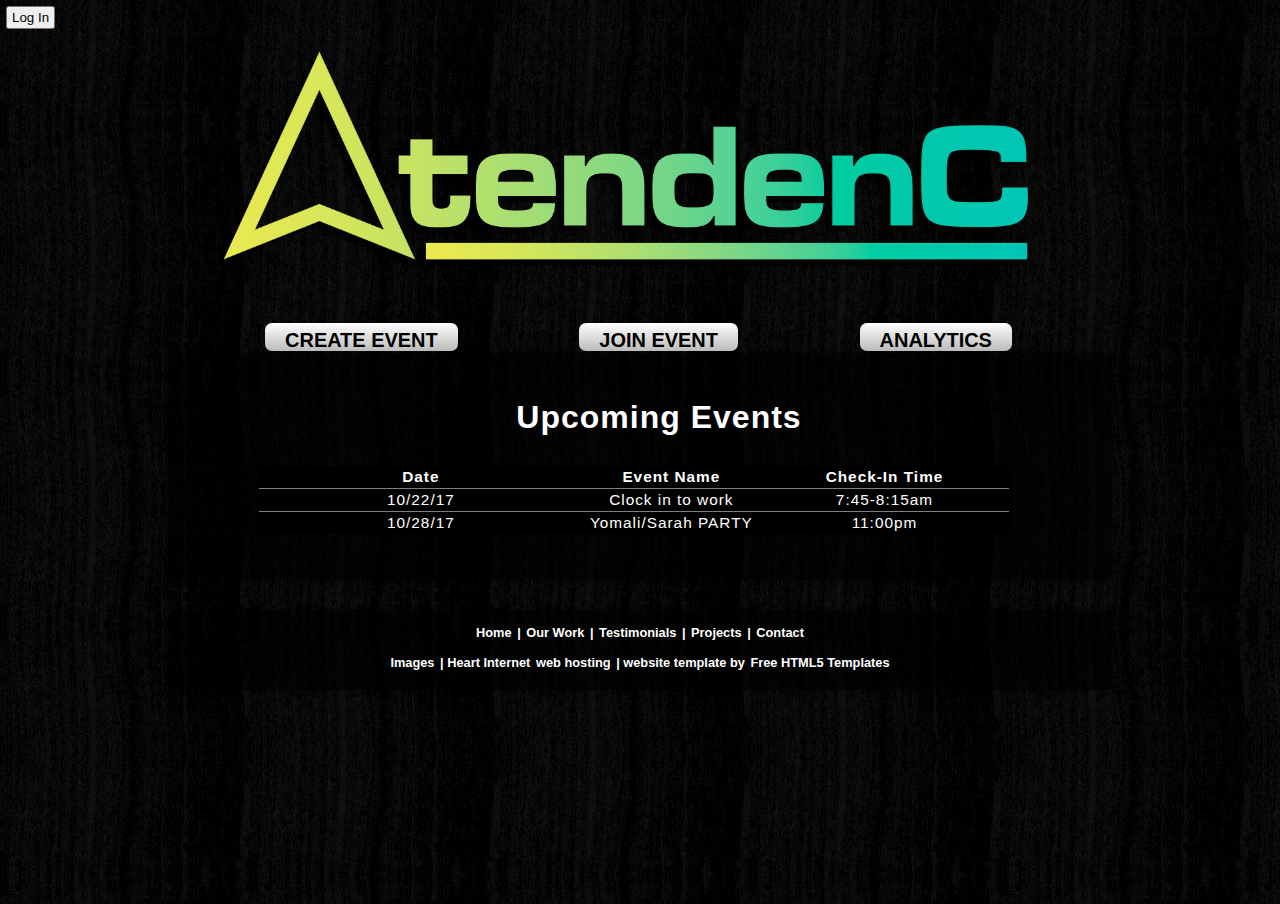
<file: frontEnd/index.html>
<!DOCTYPE html>
<html>

<head>
  <title>AttendenC</title>
  <meta name="description" content="website description" />
  <meta name="keywords" content="website keywords, website keywords" />
  <meta http-equiv="content-type" content="text/html; charset=windows-1252" />
  <link rel="stylesheet" type="text/css" href="css/style.css" />
  <!-- modernizr enables HTML5 elements and feature detects -->
  <script type="text/javascript" src="js/modernizr-1.5.min.js"></script>
</head>

<body>

<div><button type="button" class="button"><a href="logInAndTrack.html">Log In</a></button></div>

<div align="middle"><img width="853" height="257"
                src="images/AtendenCnobackground.png" alt="&quot;Enter your caption here&quot;" /></div>



	<nav>
	  <div id="menubar">
        <ul id="nav">
          <li class="current"><a href="createEvent.html">CREATE EVENT</a></li>
          <li class="current"><a href="joinevent.html">JOIN EVENT</a></li>
          <li class="current"><a href="testing.html">ANALYTICS</a></li>

        </ul>
      </div><!--close menubar-->
    </nav>

	<div id="site_content">



	  <div id="content">
        <div class="content_item">
		  <h1 align="center">Upcoming Events</h1>


   <TABLE width="750"
          border="0"
          align="center"
          bgcolor="#000000"
          border="0"
          rules="rows"
          frame="void"
       summary="This table shows the name of the event, its date, and its check in window">

<TR align="middle">
   <TH>Date</TH>
   <TH>Event Name</TH>
   <TH>Check-In Time</TH>
    <col width="195px">
<TR align="middle">
   <TD>10/22/17</TD>
   <TD>Clock in to work</TD>
   <TD>7:45-8:15am</TD>
<col width="0px">
<TR align="middle">
   <TD>10/28/17</TD>
   <TD>Yomali/Sarah PARTY</TD>
   <TD>11:00pm</TD>
    <col width="150px">
    </Table>






		    </div><!--close button_small-->
		  </div><!--close content_container-->

		</div><!--close content_item-->
      </div><!--close content-->
	</div><!--close site_content-->
  </div><!--close main-->

    <footer>
	  <a href="index.html">Home</a> | <a href="ourwork.html">Our Work</a> | <a href="testimonials.html">Testimonials</a> | <a href="projects.html">Projects</a> | <a href="contact.html">Contact</a><br/><br/>
	  <a href="http://fotogrph.com">Images</a> | Heart Internet <a href="http://www.heartinternet.co.uk/web-hosting/">web hosting</a> | website template by <a href="http://www.freehtml5templates.co.uk">Free HTML5 Templates</a>
    </footer>

  <!-- javascript at the bottom for fast page loading -->
  <script type="text/javascript" src="js/jquery.js"></script>
  <script src="../lib/jquery-3.2.1.min.js"></script>
  <script type="text/javascript" src="js/image_slide.js"></script>

</body>
</html>
</file>
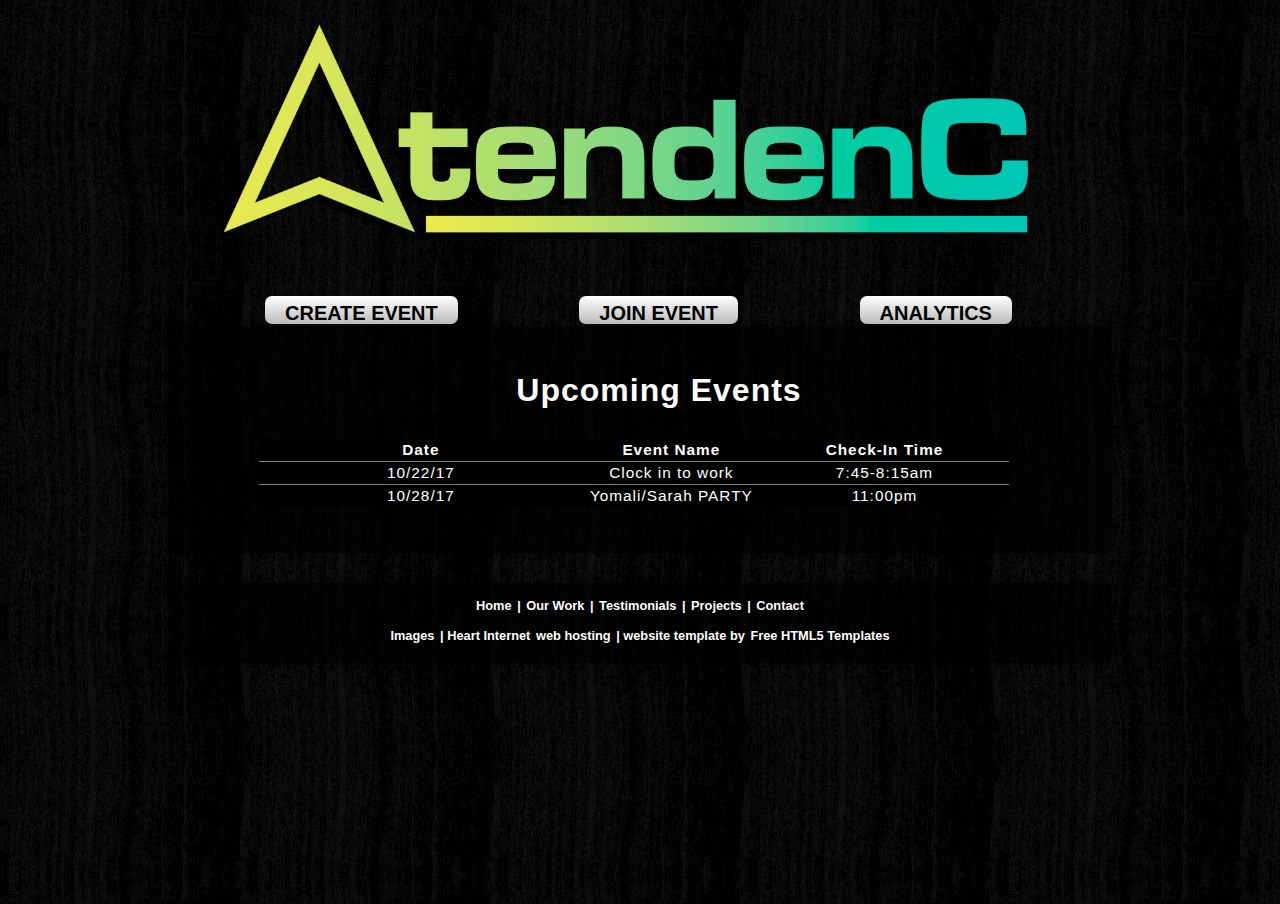
<file: frontEnd/Hackathon Front End Mason/index.html>
<!DOCTYPE html> 
<html>

<head>
  <title>AttendenC</title>
  <meta name="description" content="website description" />
  <meta name="keywords" content="website keywords, website keywords" />
  <meta http-equiv="content-type" content="text/html; charset=windows-1252" />
  <link rel="stylesheet" type="text/css" href="css/style.css" />
  <!-- modernizr enables HTML5 elements and feature detects -->
  <script type="text/javascript" src="js/modernizr-1.5.min.js"></script>
</head>

<body>
  
  

<div align="middle"><img width="853" height="257" 
                src="images/AtendenCnobackground.png" alt="&quot;Enter your caption here&quot;" /></div>


      
	<nav>
	  <div id="menubar">
        <ul id="nav">
          <li class="current"><a href="projects.html">CREATE EVENT</a></li>
          <li class="current"><a href="joinevent.html">JOIN EVENT</a></li>
          <li class="current"><a href="testing.html">ANALYTICS</a></li>
          
        </ul>
      </div><!--close menubar-->	
    </nav>	
    
	<div id="site_content">	

	         
	
	  <div id="content">
        <div class="content_item">
		  <h1 align="center">Upcoming Events</h1> 
          		
          
   <TABLE width="750" 
          border="0" 
          align="center"
          bgcolor="#000000"
          border="0"
          rules="rows"
          frame="void"
       summary="This table shows the name of the event, its date, and its check in window">

<TR align="middle"> 
   <TH>Date</TH>
   <TH>Event Name</TH>
   <TH>Check-In Time</TH>
    <col width="195px">
<TR align="middle">
   <TD>10/22/17</TD>
   <TD>Clock in to work</TD>
   <TD>7:45-8:15am</TD>
<col width="0px">
<TR align="middle">
   <TD>10/28/17</TD>
   <TD>Yomali/Sarah PARTY</TD>
   <TD>11:00pm</TD>
    <col width="150px">
    </Table>
            
              
            
		  
		

		    </div><!--close button_small-->		  
		  </div><!--close content_container-->	
		  
		</div><!--close content_item-->
      </div><!--close content-->   
	</div><!--close site_content-->  	
  </div><!--close main-->
  
    <footer>
	  <a href="index.html">Home</a> | <a href="ourwork.html">Our Work</a> | <a href="testimonials.html">Testimonials</a> | <a href="projects.html">Projects</a> | <a href="contact.html">Contact</a><br/><br/>
	  <a href="http://fotogrph.com">Images</a> | Heart Internet <a href="http://www.heartinternet.co.uk/web-hosting/">web hosting</a> | website template by <a href="http://www.freehtml5templates.co.uk">Free HTML5 Templates</a>
    </footer>

  <!-- javascript at the bottom for fast page loading -->
  <script type="text/javascript" src="js/jquery.js"></script>
  <script type="text/javascript" src="js/image_slide.js"></script>
  
</body>
</html>
</file>
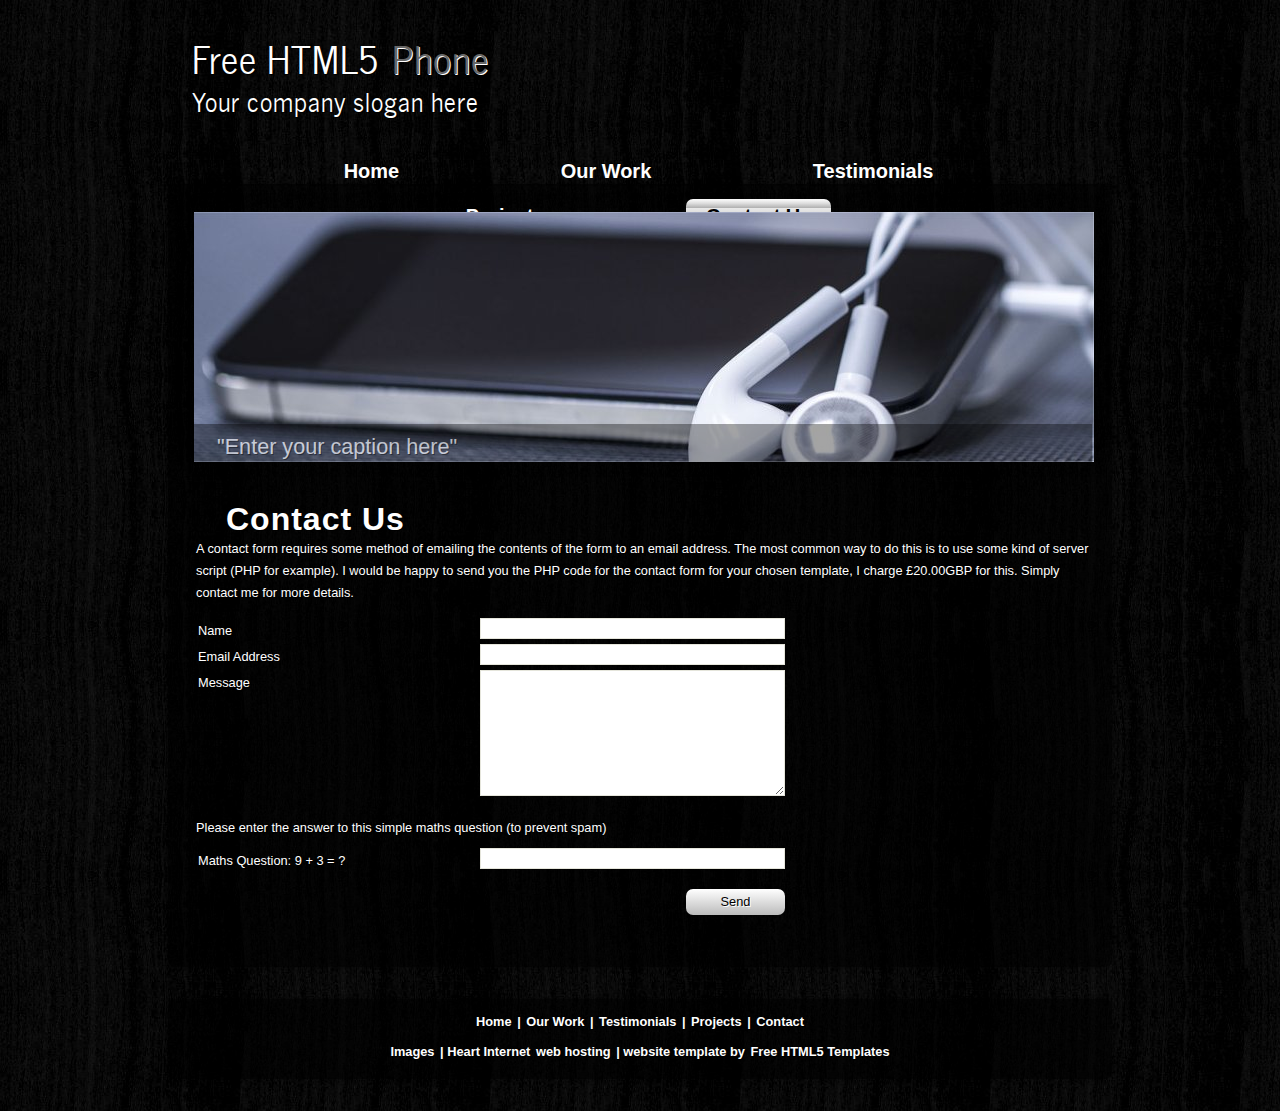
<file: frontEnd/contact.html>
<!DOCTYPE html> 
<html>

<head>
  <title>Free HTML5 Templates</title>
  <meta name="description" content="website description" />
  <meta name="keywords" content="website keywords, website keywords" />
  <meta http-equiv="content-type" content="text/html; charset=windows-1252" />
  <link rel="stylesheet" type="text/css" href="css/style.css" />
  <!-- modernizr enables HTML5 elements and feature detects -->
  <script type="text/javascript" src="js/modernizr-1.5.min.js"></script>
</head>

<body>
  <div id="main">
    <header>
	  <div id="banner">
	    <div id="welcome">
	      <h3>Free HTML5 <span>Phone</span></h3>
	    </div><!--close welcome-->
	    <div id="welcome_slogan">
	      <h3>Your company slogan here</h3>
	    </div><!--close welcome_slogan-->			
	  </div><!--close banner-->
    </header>

	<nav>
	  <div id="menubar">
        <ul id="nav">
          <li><a href="index.html">Home</a></li>
          <li><a href="ourwork.html">Our Work</a></li>
          <li><a href="testimonials.html">Testimonials</a></li>
          <li><a href="projects.html">Projects</a></li>
          <li class="current"><a href="contact.html">Contact Us</a></li>
        </ul>
      </div><!--close menubar-->	
	</nav>
    
	<div id="site_content">		

      <div class="slideshow">
	    <ul class="slideshow">
          <li class="show"><img width="900" height="250" src="images/home_1.jpg" alt="&quot;Enter your caption here&quot;" /></li>
          <li><img width="900" height="250" src="images/home_2.jpg" alt="&quot;Enter your caption here&quot;" /></li>
        </ul> 
	  </div>
	
	  <div id="content">
        <div class="content_item">
		  <div class="form_settings">
            <h1>Contact Us</h1>
            <p style="padding-bottom: 15px;">A contact form requires some method of emailing the contents of the form to an email address. The most common way to do this is to use some kind of server script (PHP for example). I would be happy to send you the PHP code for the contact form for your chosen template, I charge &pound;20.00GBP for this. Simply contact me for more details.</p>           
			<p><span>Name</span><input class="contact" type="text" name="your_name" value="" /></p>
            <p><span>Email Address</span><input class="contact" type="text" name="your_email" value="" /></p>
			<p><span>Message</span><textarea class="contact textarea" rows="8" cols="50" name="your_message"></textarea></p>
            <p style="padding: 10px 0 10px 0;">Please enter the answer to this simple maths question (to prevent spam)</p>
			<p><span>Maths Question: 9 + 3 = ?</span><input type="text" name="user_answer" class="contact" /><input type="hidden" name="answer" value="4d76fe9775" /></p>
            <p style="padding-top: 15px"><span>&nbsp;</span><input class="submit" type="submit" name="contact_submitted" value="Send" /></p>
          </div><!--close form_settings-->
		</div><!--close content_item-->
      </div><!--close content-->   
	</div><!--close site_content-->  	
  </div><!--close main-->
  
    <footer>
	  <a href="index.html">Home</a> | <a href="ourwork.html">Our Work</a> | <a href="testimonials.html">Testimonials</a> | <a href="projects.html">Projects</a> | <a href="contact.html">Contact</a><br/><br/>
	  <a href="http://fotogrph.com">Images</a> | Heart Internet <a href="http://www.heartinternet.co.uk/web-hosting/">web hosting</a> | website template by <a href="http://www.freehtml5templates.co.uk">Free HTML5 Templates</a>
    </footer>

  <!-- javascript at the bottom for fast page loading -->
  <script type="text/javascript" src="js/jquery.js"></script>
  <script type="text/javascript" src="js/image_slide.js"></script>  
  
</body>
</html>
</file>
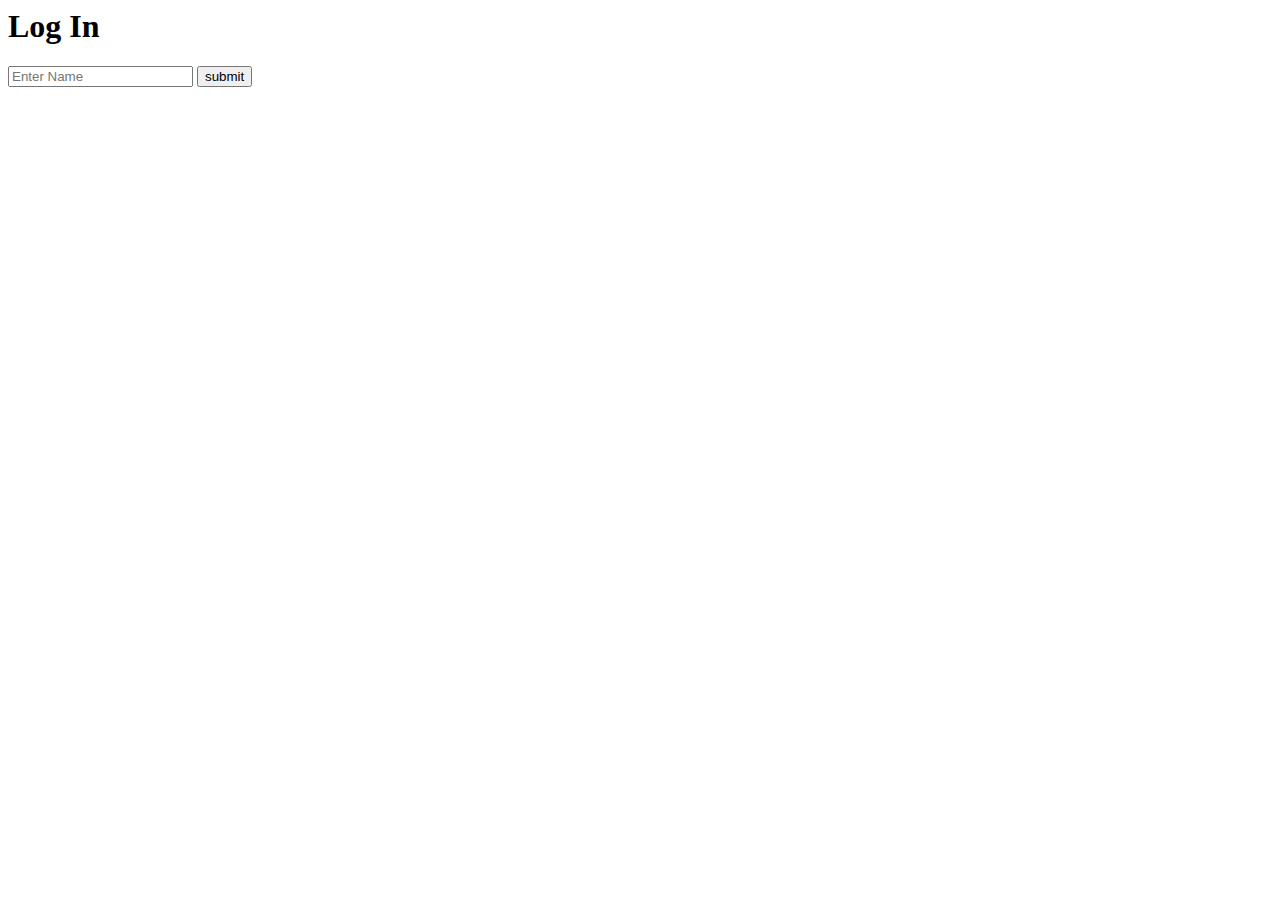
<file: frontEnd/logInAndTrack.html>
<html>
  <head>
    <style>
    </style>
  </head>
  <body>
    <h1>Log In</h1>
    <input id="name" type="textbox" class="textbox" placeholder="Enter Name">
    <input id="btn" type="button" value="submit" onclick="logIn()"/>

    <script src="../lib/jquery-3.2.1.min.js"></script>
    <script>

      function compareLocation(currentLocation, north, west, south, east) {

      }
      function logIn() {
        var username = document.getElementById("name").value;
        alert(username);
        $.ajax({
            url: 'http://192.241.193.9:3001/login',
            data: {
              'name': username
            },
            type: 'POST',
            success: function(err, response, body) {
                // alert("HELLO");
                // var  = JSON.parse(body);
                console.log(err);
                var response1 = JSON.stringify(body.responseJSON.list);
                alert(response1);
                while (response1.uuid != null) { // user is scheduled to attend event(s)
                  // get current user location
                  // compare with geoFence for each event in response1.uuid
                }

            },
            error: function(error) {
                console.log(error);
            }
        });
      }
    </script>
  </body>
</html>
</file>
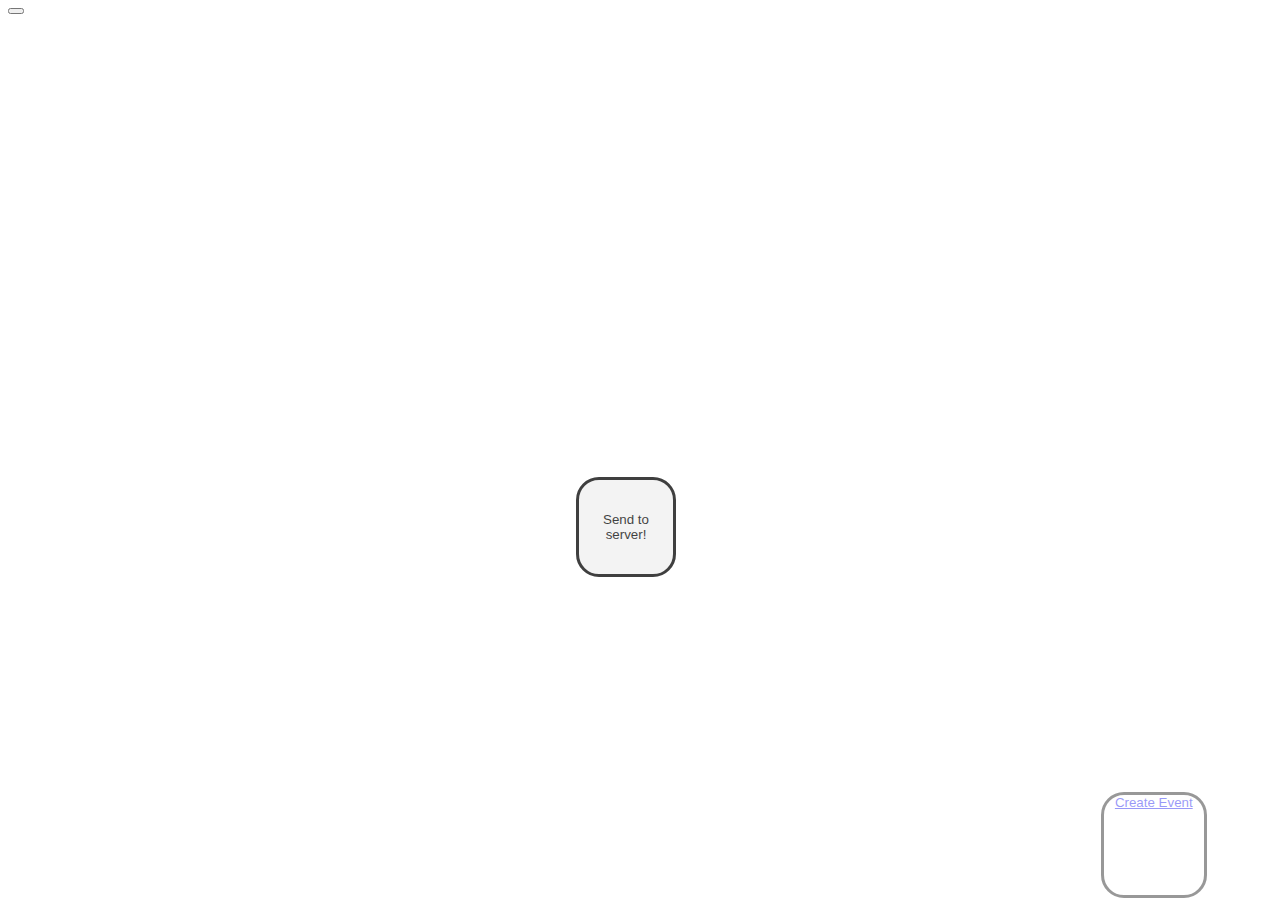
<file: frontEnd/main.html>
<head>
    <style>
        .button {
        width: 100px;
        height: 100px;
        border: solid 3px black;
        border-radius: 23px;
        display: block;
        position: absolute;
        top: 53%;
        left: 45%;
        display: block;
        opacity: .75;
    }

      button:link, button:visited {
      background-color: #e31d1a;
      color: black;
      border: 2px solid black;
      padding: 20px 40px;
      text-align: center;
      text-decoration: none;
      display: inline-block;
    }

      button:hover, button:active {
        background-color:#84bd00;
        color: white;

      }
        a.button2 {
        width: 100px;
        height: 100px;
        border: solid 3px black;
        border-radius: 23px;
        display: block;
        position: absolute;
        top: 88%;
        left: 86%;
        display: block;
        opacity: .4;
    }
    </style>
    <body>
        <div>
            <button type="button" class="button">Send to server!</button>
            <button type="button2"><a class="button2" href="createEvent.html">Create Event</a></button>
        </div>
            <script src="../lib/jquery-3.2.1.min.js"></script>
            <script src="serverCommunication.js"></script>
            <!--<script src="createEvent.html"></script>-->
    </body>
</head>
</file>
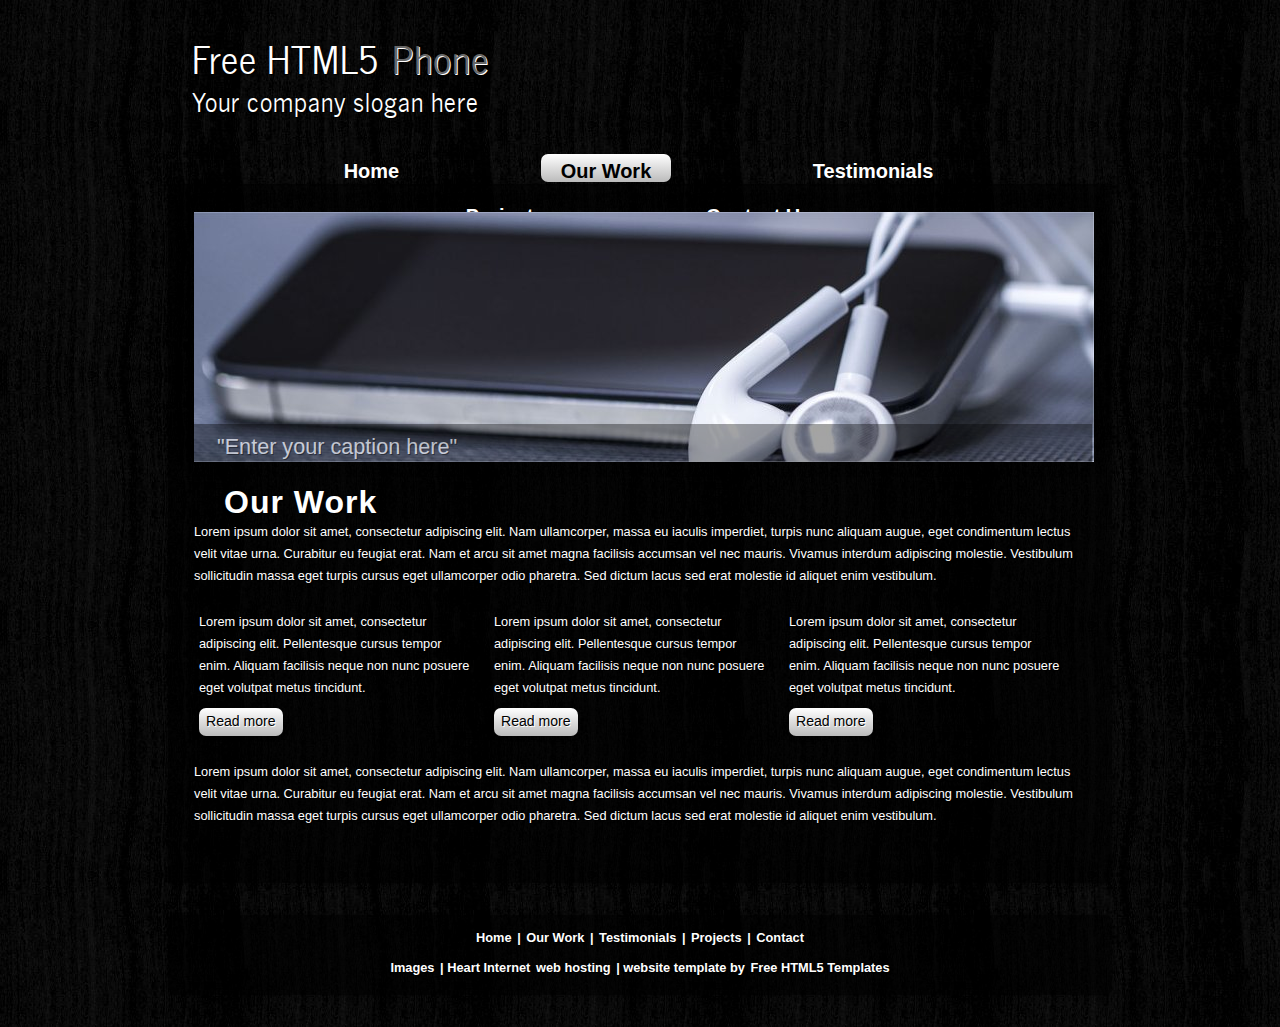
<file: frontEnd/notused.html>
<!DOCTYPE html> 
<html>

<head>
  <title>Free HTML5 Templates</title>
  <meta name="description" content="website description" />
  <meta name="keywords" content="website keywords, website keywords" />
  <meta http-equiv="content-type" content="text/html; charset=windows-1252" />
  <link rel="stylesheet" type="text/css" href="css/style.css" />
  <!-- modernizr enables HTML5 elements and feature detects -->
  <script type="text/javascript" src="js/modernizr-1.5.min.js"></script>
</head>

<body>
  <div id="main">
    <header>
	  <div id="banner">
	    <div id="welcome">
	      <h3>Free HTML5 <span>Phone</span></h3>
	    </div><!--close welcome-->
	    <div id="welcome_slogan">
	      <h3>Your company slogan here</h3>
	    </div><!--close welcome_slogan-->			
	  </div><!--close banner-->
    </header>

	<nav>
	  <div id="menubar">
        <ul id="nav">
          <li><a href="index.html">Home</a></li>
          <li class="current"><a href="ourwork.html">Our Work</a></li>
          <li><a href="testimonials.html">Testimonials</a></li>
          <li><a href="projects.html">Projects</a></li>
          <li><a href="contact.html">Contact Us</a></li>
        </ul>
      </div><!--close menubar-->	
	</nav>	
    
	<div id="site_content">		

      <div class="slideshow">
	    <ul class="slideshow">
          <li class="show"><img width="900" height="250" src="images/home_1.jpg" alt="&quot;Enter your caption here&quot;" /></li>
          <li><img width="900" height="250" src="images/home_2.jpg" alt="&quot;Enter your caption here&quot;" /></li>
        </ul> 
	  </div>
	
	  <div id="content">
        <div class="content_item">
          <h1>Our Work</h1>
			<p>Lorem ipsum dolor sit amet, consectetur adipiscing elit. Nam ullamcorper, massa eu iaculis imperdiet, turpis nunc aliquam augue, eget condimentum lectus velit vitae urna. Curabitur eu feugiat erat. Nam et arcu sit amet magna facilisis accumsan vel nec mauris. Vivamus interdum adipiscing molestie. Vestibulum sollicitudin massa eget turpis cursus eget ullamcorper odio pharetra. Sed dictum lacus sed erat molestie id aliquet enim vestibulum.</p>
		    <div class="content_container">
		      <p>Lorem ipsum dolor sit amet, consectetur adipiscing elit. Pellentesque cursus tempor enim. Aliquam facilisis neque non nunc posuere eget volutpat metus tincidunt.</p>
		    	<div class="button_small">
		        <a href="#">Read more</a>
		      </div><!--close button_small-->
		    </div><!--close content_container-->
            <div class="content_container">
		      <p>Lorem ipsum dolor sit amet, consectetur adipiscing elit. Pellentesque cursus tempor enim. Aliquam facilisis neque non nunc posuere eget volutpat metus tincidunt.</p>          
		    	<div class="button_small">
		        <a href="#">Read more</a>
		        </div><!--close button_small-->		  
		    </div><!--close content_container-->
		    <div class="content_container">
		      <p>Lorem ipsum dolor sit amet, consectetur adipiscing elit. Pellentesque cursus tempor enim. Aliquam facilisis neque non nunc posuere eget volutpat metus tincidunt.</p>
		    	<div class="button_small">
		        <a href="#">Read more</a>
		      </div><!--close button_small-->
		    </div><!--close content_container-->
			<p>Lorem ipsum dolor sit amet, consectetur adipiscing elit. Nam ullamcorper, massa eu iaculis imperdiet, turpis nunc aliquam augue, eget condimentum lectus velit vitae urna. Curabitur eu feugiat erat. Nam et arcu sit amet magna facilisis accumsan vel nec mauris. Vivamus interdum adipiscing molestie. Vestibulum sollicitudin massa eget turpis cursus eget ullamcorper odio pharetra. Sed dictum lacus sed erat molestie id aliquet enim vestibulum.</p>			
		</div><!--close content_item-->
      </div><!--close content-->   
	</div><!--close site_content-->  	
  </div><!--close main-->
  
    <footer>
	  <a href="index.html">Home</a> | <a href="ourwork.html">Our Work</a> | <a href="testimonials.html">Testimonials</a> | <a href="projects.html">Projects</a> | <a href="contact.html">Contact</a><br/><br/>
	  <a href="http://fotogrph.com">Images</a> | Heart Internet <a href="http://www.heartinternet.co.uk/web-hosting/">web hosting</a> | website template by <a href="http://www.freehtml5templates.co.uk">Free HTML5 Templates</a>
    </footer>

  <!-- javascript at the bottom for fast page loading -->
  <script type="text/javascript" src="js/jquery.js"></script>
  <script type="text/javascript" src="js/image_slide.js"></script>  
  
</body>
</html>
</file>
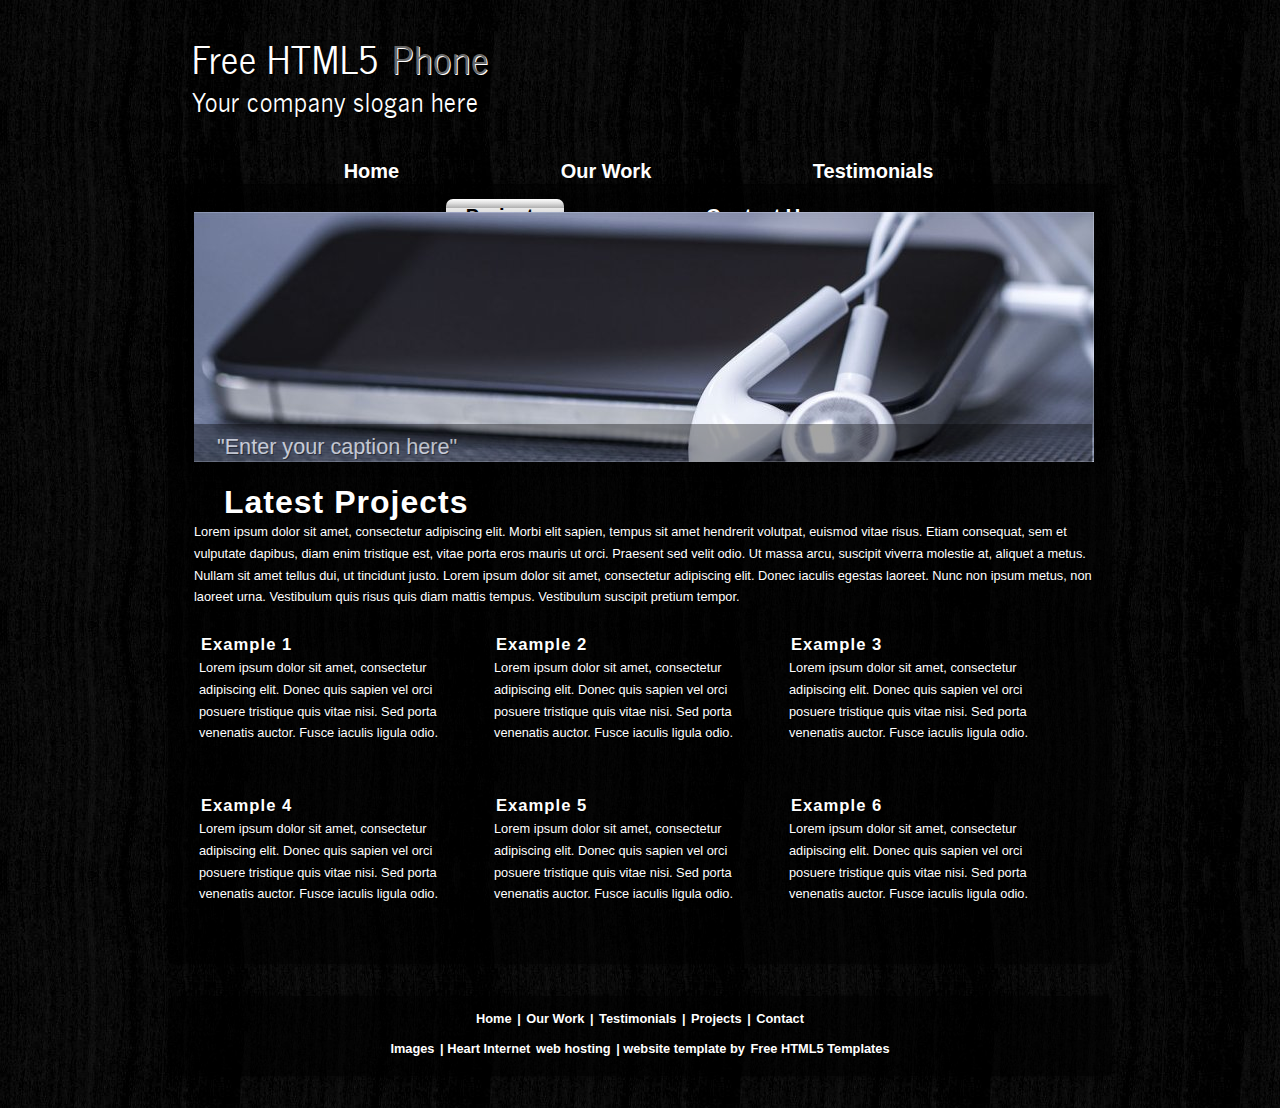
<file: frontEnd/projects.html>
<!DOCTYPE html> 
<html>

<head>
  <title>Free HTML5 Templates</title>
  <meta name="description" content="website description" />
  <meta name="keywords" content="website keywords, website keywords" />
  <meta http-equiv="content-type" content="text/html; charset=windows-1252" />
  <link rel="stylesheet" type="text/css" href="css/style.css" />
  <!-- modernizr enables HTML5 elements and feature detects -->
  <script type="text/javascript" src="js/modernizr-1.5.min.js"></script>
</head>

<body>
  <div id="main">
    <header>
	  <div id="banner">
	    <div id="welcome">
	      <h3>Free HTML5 <span>Phone</span></h3>
	    </div><!--close welcome-->
	    <div id="welcome_slogan">
	      <h3>Your company slogan here</h3>
	    </div><!--close welcome_slogan-->			
	  </div><!--close banner-->
    </header>

	<nav>
	  <div id="menubar">
        <ul id="nav">
          <li><a href="index.html">Home</a></li>
          <li><a href="ourwork.html">Our Work</a></li>
          <li><a href="testimonials.html">Testimonials</a></li>
          <li class="current"><a href="projects.html">Projects</a></li>
          <li><a href="contact.html">Contact Us</a></li>
        </ul>
      </div><!--close menubar-->	
	</nav>	
    
	<div id="site_content">		

      <div class="slideshow">
	    <ul class="slideshow">
          <li class="show"><img width="900" height="250" src="images/home_1.jpg" alt="&quot;Enter your caption here&quot;" /></li>
          <li><img width="900" height="250" src="images/home_2.jpg" alt="&quot;Enter your caption here&quot;" /></li>
        </ul> 
	  </div>
	
	  <div id="content">
        <div class="content_item">
          <h1>Latest Projects</h1>
		    <p>Lorem ipsum dolor sit amet, consectetur adipiscing elit. Morbi elit sapien, tempus sit amet hendrerit volutpat, euismod vitae risus. Etiam consequat, sem et vulputate dapibus, diam enim tristique est, vitae porta eros mauris ut orci. Praesent sed velit odio. Ut massa arcu, suscipit viverra molestie at, aliquet a metus. Nullam sit amet tellus dui, ut tincidunt justo. Lorem ipsum dolor sit amet, consectetur adipiscing elit. Donec iaculis egestas laoreet. Nunc non ipsum metus, non laoreet urna. Vestibulum quis risus quis diam mattis tempus. Vestibulum suscipit pretium tempor. </p>
            <div class="content_container">       
			  <h3>Example 1</h3>
			  <p>Lorem ipsum dolor sit amet, consectetur adipiscing elit. Donec quis sapien vel orci posuere tristique quis vitae nisi. Sed porta venenatis auctor. Fusce iaculis ligula odio.</p>
            </div><!--close content_container-->
            <div class="content_container">			  
			  <h3>Example 2</h3>
			  <p>Lorem ipsum dolor sit amet, consectetur adipiscing elit. Donec quis sapien vel orci posuere tristique quis vitae nisi. Sed porta venenatis auctor. Fusce iaculis ligula odio.</p>
			</div><!--close content_container-->
            <div class="content_container">       
			  <h3>Example 3</h3>
			  <p>Lorem ipsum dolor sit amet, consectetur adipiscing elit. Donec quis sapien vel orci posuere tristique quis vitae nisi. Sed porta venenatis auctor. Fusce iaculis ligula odio.</p>
            </div><!--close content_container-->
            <div class="content_container">			  
			  <h3>Example 4</h3>
			  <p>Lorem ipsum dolor sit amet, consectetur adipiscing elit. Donec quis sapien vel orci posuere tristique quis vitae nisi. Sed porta venenatis auctor. Fusce iaculis ligula odio.</p>
			</div><!--close content_container-->
            <div class="content_container">       
			  <h3>Example 5</h3>
			  <p>Lorem ipsum dolor sit amet, consectetur adipiscing elit. Donec quis sapien vel orci posuere tristique quis vitae nisi. Sed porta venenatis auctor. Fusce iaculis ligula odio.</p>
            </div><!--close content_container-->
            <div class="content_container">			  
			  <h3>Example 6</h3>
			  <p>Lorem ipsum dolor sit amet, consectetur adipiscing elit. Donec quis sapien vel orci posuere tristique quis vitae nisi. Sed porta venenatis auctor. Fusce iaculis ligula odio.</p>
			</div><!--close content_container-->			
	    </div><!--close content_item-->
      </div><!--close content-->   
	</div><!--close site_content-->  	
  </div><!--close main-->
  
    <footer>
	  <a href="index.html">Home</a> | <a href="ourwork.html">Our Work</a> | <a href="testimonials.html">Testimonials</a> | <a href="projects.html">Projects</a> | <a href="contact.html">Contact</a><br/><br/>
	  <a href="http://fotogrph.com">Images</a> | Heart Internet <a href="http://www.heartinternet.co.uk/web-hosting/">web hosting</a> | website template by <a href="http://www.freehtml5templates.co.uk">Free HTML5 Templates</a>
    </footer>

  <!-- javascript at the bottom for fast page loading -->
  <script type="text/javascript" src="js/jquery.js"></script>	
  <script type="text/javascript" src="js/image_slide.js"></script>
  
</body>
</html>
</file>
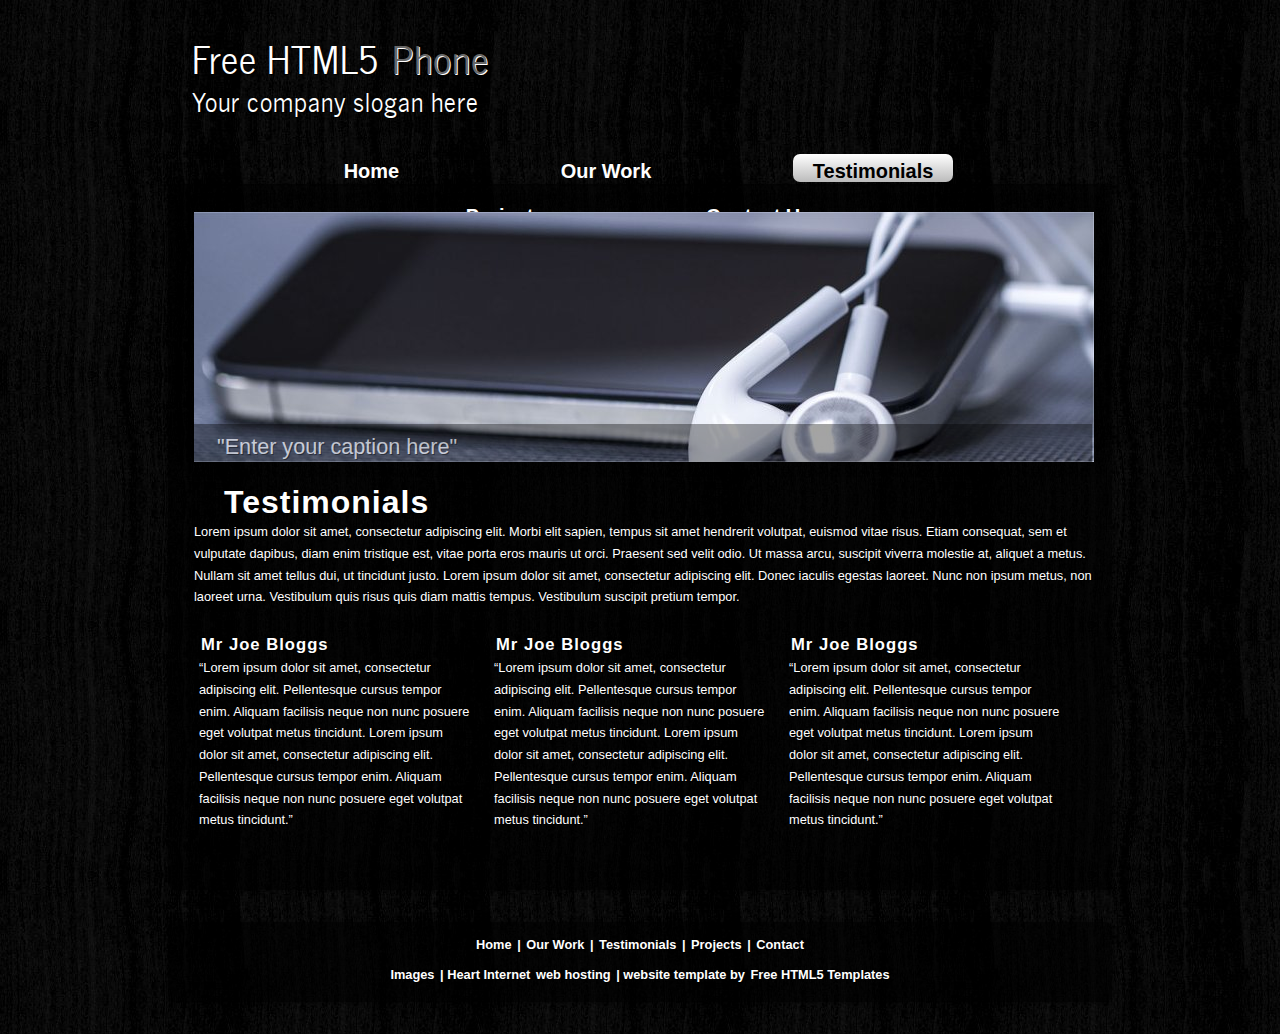
<file: frontEnd/testimonials.html>
<!DOCTYPE html> 
<html>

<head>
  <title>Free HTML5 Templates</title>
  <meta name="description" content="website description" />
  <meta name="keywords" content="website keywords, website keywords" />
  <meta http-equiv="content-type" content="text/html; charset=windows-1252" />
  <link rel="stylesheet" type="text/css" href="css/style.css" />
  <!-- modernizr enables HTML5 elements and feature detects -->
  <script type="text/javascript" src="js/modernizr-1.5.min.js"></script>
</head>

<body>
  <div id="main">
    <header>
	  <div id="banner">
	    <div id="welcome">
	      <h3>Free HTML5 <span>Phone</span></h3>
	    </div><!--close welcome-->
	    <div id="welcome_slogan">
	      <h3>Your company slogan here</h3>
	    </div><!--close welcome_slogan-->			
	  </div><!--close banner-->
    </header>

	<nav>
	  <div id="menubar">
        <ul id="nav">
          <li><a href="index.html">Home</a></li>
          <li><a href="ourwork.html">Our Work</a></li>
          <li class="current"><a href="testimonials.html">Testimonials</a></li>
          <li><a href="projects.html">Projects</a></li>
          <li><a href="contact.html">Contact Us</a></li>
        </ul>
      </div><!--close menubar-->	
	</nav>
    
	<div id="site_content">		

      <div class="slideshow">
	    <ul class="slideshow">
          <li class="show"><img width="900" height="250" src="images/home_1.jpg" alt="&quot;Enter your caption here&quot;" /></li>
          <li><img width="900" height="250" src="images/home_2.jpg" alt="&quot;Enter your caption here&quot;" /></li>
        </ul> 
	  </div>
	
	  <div id="content">
        <div class="content_item">
          <h1>Testimonials</h1>
		    <p>Lorem ipsum dolor sit amet, consectetur adipiscing elit. Morbi elit sapien, tempus sit amet hendrerit volutpat, euismod vitae risus. Etiam consequat, sem et vulputate dapibus, diam enim tristique est, vitae porta eros mauris ut orci. Praesent sed velit odio. Ut massa arcu, suscipit viverra molestie at, aliquet a metus. Nullam sit amet tellus dui, ut tincidunt justo. Lorem ipsum dolor sit amet, consectetur adipiscing elit. Donec iaculis egestas laoreet. Nunc non ipsum metus, non laoreet urna. Vestibulum quis risus quis diam mattis tempus. Vestibulum suscipit pretium tempor. </p>
			<div class="content_container">
			  <h3>Mr Joe Bloggs</h3>
			  <p>&ldquo;Lorem ipsum dolor sit amet, consectetur adipiscing elit. Pellentesque cursus tempor enim. Aliquam facilisis neque non nunc posuere eget volutpat metus tincidunt.  Lorem ipsum dolor sit amet, consectetur adipiscing elit. Pellentesque cursus tempor enim. Aliquam facilisis neque non nunc posuere eget volutpat metus tincidunt.&rdquo;</p>
			</div><!--close content_container-->
            <div class="content_container">
			  <h3>Mr Joe Bloggs</h3>
			  <p>&ldquo;Lorem ipsum dolor sit amet, consectetur adipiscing elit. Pellentesque cursus tempor enim. Aliquam facilisis neque non nunc posuere eget volutpat metus tincidunt.  Lorem ipsum dolor sit amet, consectetur adipiscing elit. Pellentesque cursus tempor enim. Aliquam facilisis neque non nunc posuere eget volutpat metus tincidunt.&rdquo;</p>
			</div><!--close content_container--> 
			<div class="content_container">
			  <h3>Mr Joe Bloggs</h3>
			  <p>&ldquo;Lorem ipsum dolor sit amet, consectetur adipiscing elit. Pellentesque cursus tempor enim. Aliquam facilisis neque non nunc posuere eget volutpat metus tincidunt.  Lorem ipsum dolor sit amet, consectetur adipiscing elit. Pellentesque cursus tempor enim. Aliquam facilisis neque non nunc posuere eget volutpat metus tincidunt.&rdquo;</p>
			</div><!--close content_container-->
	    </div><!--close content_item-->
      </div><!--close content-->   
	</div><!--close site_content-->  	
  </div><!--close main-->
  
    <footer>
	  <a href="index.html">Home</a> | <a href="ourwork.html">Our Work</a> | <a href="testimonials.html">Testimonials</a> | <a href="projects.html">Projects</a> | <a href="contact.html">Contact</a><br/><br/>
	  <a href="http://fotogrph.com">Images</a> | Heart Internet <a href="http://www.heartinternet.co.uk/web-hosting/">web hosting</a> | website template by <a href="http://www.freehtml5templates.co.uk">Free HTML5 Templates</a>
    </footer>

  <!-- javascript at the bottom for fast page loading -->
  <script type="text/javascript" src="js/jquery.js"></script>
  <script type="text/javascript" src="js/image_slide.js"></script>  
  
</body>
</html>
</file>
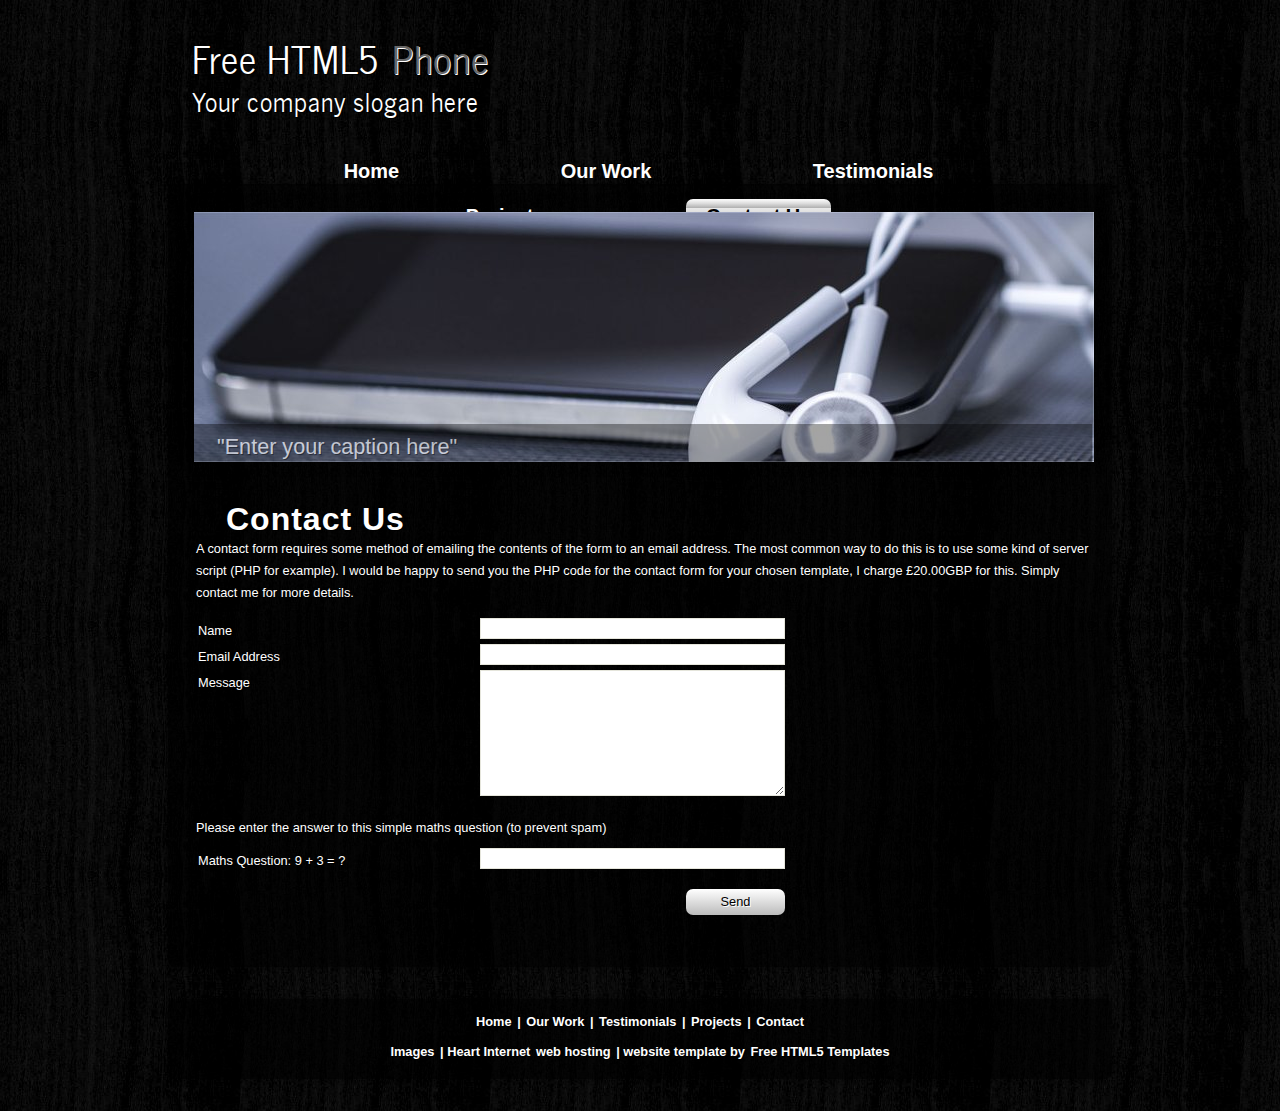
<file: frontEnd/Hackathon Front End Mason/contact.html>
<!DOCTYPE html> 
<html>

<head>
  <title>Free HTML5 Templates</title>
  <meta name="description" content="website description" />
  <meta name="keywords" content="website keywords, website keywords" />
  <meta http-equiv="content-type" content="text/html; charset=windows-1252" />
  <link rel="stylesheet" type="text/css" href="css/style.css" />
  <!-- modernizr enables HTML5 elements and feature detects -->
  <script type="text/javascript" src="js/modernizr-1.5.min.js"></script>
</head>

<body>
  <div id="main">
    <header>
	  <div id="banner">
	    <div id="welcome">
	      <h3>Free HTML5 <span>Phone</span></h3>
	    </div><!--close welcome-->
	    <div id="welcome_slogan">
	      <h3>Your company slogan here</h3>
	    </div><!--close welcome_slogan-->			
	  </div><!--close banner-->
    </header>

	<nav>
	  <div id="menubar">
        <ul id="nav">
          <li><a href="index.html">Home</a></li>
          <li><a href="ourwork.html">Our Work</a></li>
          <li><a href="testimonials.html">Testimonials</a></li>
          <li><a href="projects.html">Projects</a></li>
          <li class="current"><a href="contact.html">Contact Us</a></li>
        </ul>
      </div><!--close menubar-->	
	</nav>
    
	<div id="site_content">		

      <div class="slideshow">
	    <ul class="slideshow">
          <li class="show"><img width="900" height="250" src="images/home_1.jpg" alt="&quot;Enter your caption here&quot;" /></li>
          <li><img width="900" height="250" src="images/home_2.jpg" alt="&quot;Enter your caption here&quot;" /></li>
        </ul> 
	  </div>
	
	  <div id="content">
        <div class="content_item">
		  <div class="form_settings">
            <h1>Contact Us</h1>
            <p style="padding-bottom: 15px;">A contact form requires some method of emailing the contents of the form to an email address. The most common way to do this is to use some kind of server script (PHP for example). I would be happy to send you the PHP code for the contact form for your chosen template, I charge &pound;20.00GBP for this. Simply contact me for more details.</p>           
			<p><span>Name</span><input class="contact" type="text" name="your_name" value="" /></p>
            <p><span>Email Address</span><input class="contact" type="text" name="your_email" value="" /></p>
			<p><span>Message</span><textarea class="contact textarea" rows="8" cols="50" name="your_message"></textarea></p>
            <p style="padding: 10px 0 10px 0;">Please enter the answer to this simple maths question (to prevent spam)</p>
			<p><span>Maths Question: 9 + 3 = ?</span><input type="text" name="user_answer" class="contact" /><input type="hidden" name="answer" value="4d76fe9775" /></p>
            <p style="padding-top: 15px"><span>&nbsp;</span><input class="submit" type="submit" name="contact_submitted" value="Send" /></p>
          </div><!--close form_settings-->
		</div><!--close content_item-->
      </div><!--close content-->   
	</div><!--close site_content-->  	
  </div><!--close main-->
  
    <footer>
	  <a href="index.html">Home</a> | <a href="ourwork.html">Our Work</a> | <a href="testimonials.html">Testimonials</a> | <a href="projects.html">Projects</a> | <a href="contact.html">Contact</a><br/><br/>
	  <a href="http://fotogrph.com">Images</a> | Heart Internet <a href="http://www.heartinternet.co.uk/web-hosting/">web hosting</a> | website template by <a href="http://www.freehtml5templates.co.uk">Free HTML5 Templates</a>
    </footer>

  <!-- javascript at the bottom for fast page loading -->
  <script type="text/javascript" src="js/jquery.js"></script>
  <script type="text/javascript" src="js/image_slide.js"></script>  
  
</body>
</html>
</file>
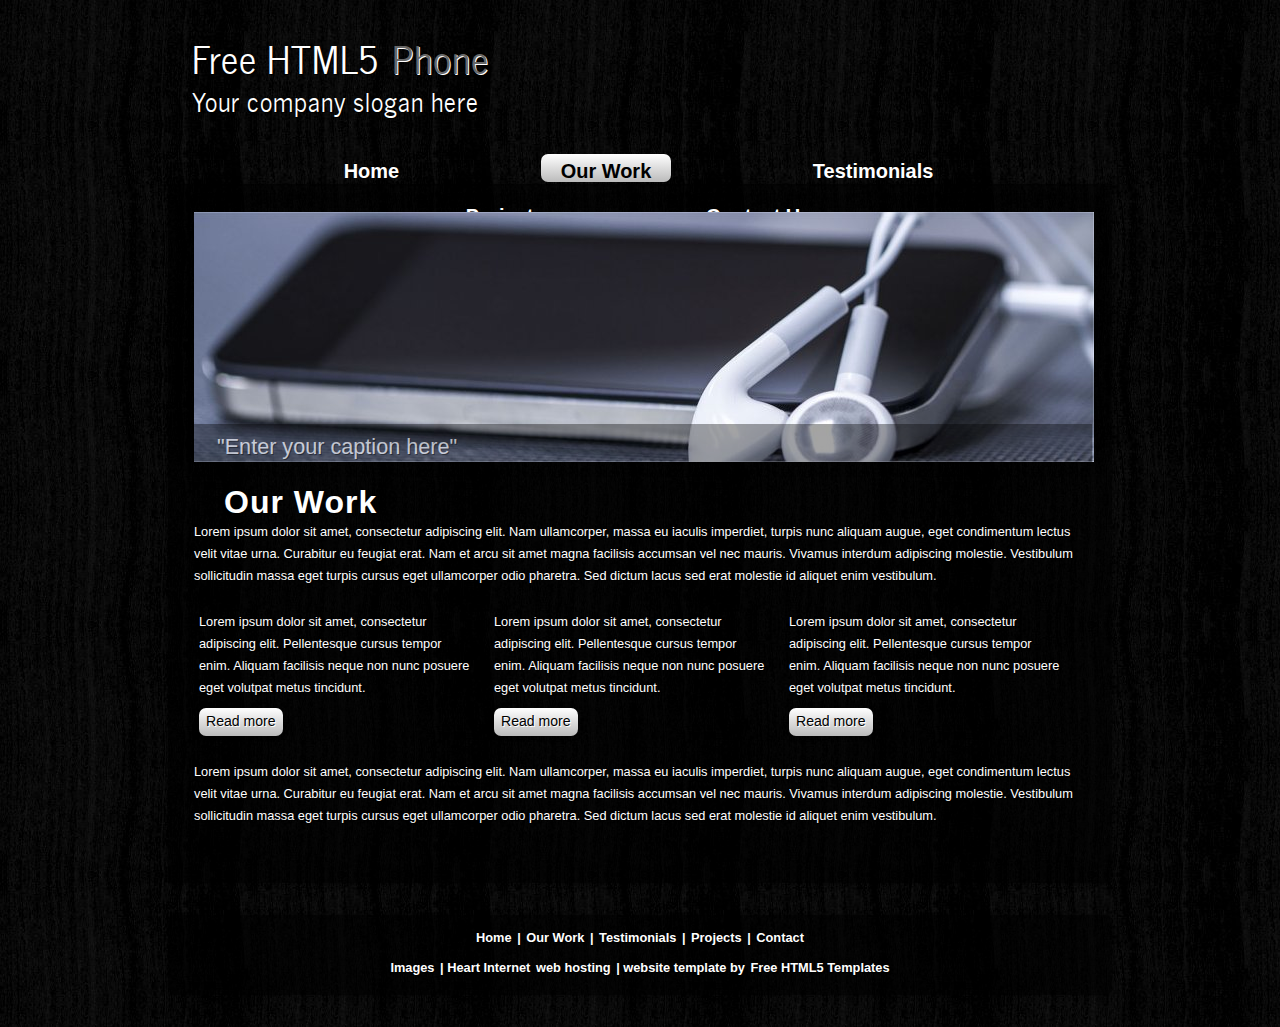
<file: frontEnd/Hackathon Front End Mason/notused.html>
<!DOCTYPE html> 
<html>

<head>
  <title>Free HTML5 Templates</title>
  <meta name="description" content="website description" />
  <meta name="keywords" content="website keywords, website keywords" />
  <meta http-equiv="content-type" content="text/html; charset=windows-1252" />
  <link rel="stylesheet" type="text/css" href="css/style.css" />
  <!-- modernizr enables HTML5 elements and feature detects -->
  <script type="text/javascript" src="js/modernizr-1.5.min.js"></script>
</head>

<body>
  <div id="main">
    <header>
	  <div id="banner">
	    <div id="welcome">
	      <h3>Free HTML5 <span>Phone</span></h3>
	    </div><!--close welcome-->
	    <div id="welcome_slogan">
	      <h3>Your company slogan here</h3>
	    </div><!--close welcome_slogan-->			
	  </div><!--close banner-->
    </header>

	<nav>
	  <div id="menubar">
        <ul id="nav">
          <li><a href="index.html">Home</a></li>
          <li class="current"><a href="ourwork.html">Our Work</a></li>
          <li><a href="testimonials.html">Testimonials</a></li>
          <li><a href="projects.html">Projects</a></li>
          <li><a href="contact.html">Contact Us</a></li>
        </ul>
      </div><!--close menubar-->	
	</nav>	
    
	<div id="site_content">		

      <div class="slideshow">
	    <ul class="slideshow">
          <li class="show"><img width="900" height="250" src="images/home_1.jpg" alt="&quot;Enter your caption here&quot;" /></li>
          <li><img width="900" height="250" src="images/home_2.jpg" alt="&quot;Enter your caption here&quot;" /></li>
        </ul> 
	  </div>
	
	  <div id="content">
        <div class="content_item">
          <h1>Our Work</h1>
			<p>Lorem ipsum dolor sit amet, consectetur adipiscing elit. Nam ullamcorper, massa eu iaculis imperdiet, turpis nunc aliquam augue, eget condimentum lectus velit vitae urna. Curabitur eu feugiat erat. Nam et arcu sit amet magna facilisis accumsan vel nec mauris. Vivamus interdum adipiscing molestie. Vestibulum sollicitudin massa eget turpis cursus eget ullamcorper odio pharetra. Sed dictum lacus sed erat molestie id aliquet enim vestibulum.</p>
		    <div class="content_container">
		      <p>Lorem ipsum dolor sit amet, consectetur adipiscing elit. Pellentesque cursus tempor enim. Aliquam facilisis neque non nunc posuere eget volutpat metus tincidunt.</p>
		    	<div class="button_small">
		        <a href="#">Read more</a>
		      </div><!--close button_small-->
		    </div><!--close content_container-->
            <div class="content_container">
		      <p>Lorem ipsum dolor sit amet, consectetur adipiscing elit. Pellentesque cursus tempor enim. Aliquam facilisis neque non nunc posuere eget volutpat metus tincidunt.</p>          
		    	<div class="button_small">
		        <a href="#">Read more</a>
		        </div><!--close button_small-->		  
		    </div><!--close content_container-->
		    <div class="content_container">
		      <p>Lorem ipsum dolor sit amet, consectetur adipiscing elit. Pellentesque cursus tempor enim. Aliquam facilisis neque non nunc posuere eget volutpat metus tincidunt.</p>
		    	<div class="button_small">
		        <a href="#">Read more</a>
		      </div><!--close button_small-->
		    </div><!--close content_container-->
			<p>Lorem ipsum dolor sit amet, consectetur adipiscing elit. Nam ullamcorper, massa eu iaculis imperdiet, turpis nunc aliquam augue, eget condimentum lectus velit vitae urna. Curabitur eu feugiat erat. Nam et arcu sit amet magna facilisis accumsan vel nec mauris. Vivamus interdum adipiscing molestie. Vestibulum sollicitudin massa eget turpis cursus eget ullamcorper odio pharetra. Sed dictum lacus sed erat molestie id aliquet enim vestibulum.</p>			
		</div><!--close content_item-->
      </div><!--close content-->   
	</div><!--close site_content-->  	
  </div><!--close main-->
  
    <footer>
	  <a href="index.html">Home</a> | <a href="ourwork.html">Our Work</a> | <a href="testimonials.html">Testimonials</a> | <a href="projects.html">Projects</a> | <a href="contact.html">Contact</a><br/><br/>
	  <a href="http://fotogrph.com">Images</a> | Heart Internet <a href="http://www.heartinternet.co.uk/web-hosting/">web hosting</a> | website template by <a href="http://www.freehtml5templates.co.uk">Free HTML5 Templates</a>
    </footer>

  <!-- javascript at the bottom for fast page loading -->
  <script type="text/javascript" src="js/jquery.js"></script>
  <script type="text/javascript" src="js/image_slide.js"></script>  
  
</body>
</html>
</file>
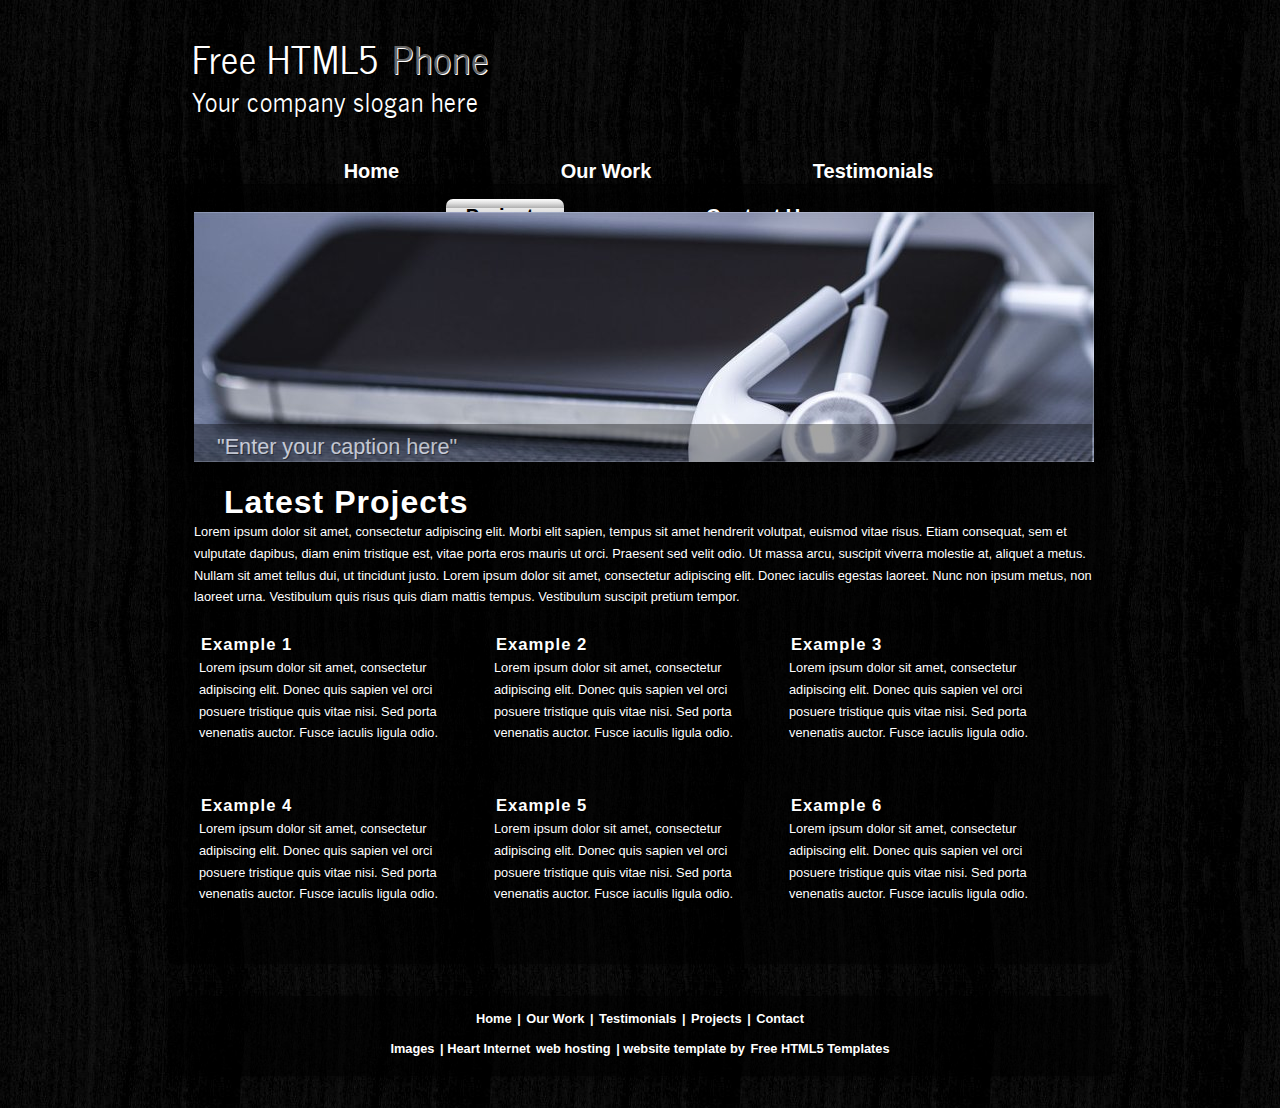
<file: frontEnd/Hackathon Front End Mason/projects.html>
<!DOCTYPE html> 
<html>

<head>
  <title>Free HTML5 Templates</title>
  <meta name="description" content="website description" />
  <meta name="keywords" content="website keywords, website keywords" />
  <meta http-equiv="content-type" content="text/html; charset=windows-1252" />
  <link rel="stylesheet" type="text/css" href="css/style.css" />
  <!-- modernizr enables HTML5 elements and feature detects -->
  <script type="text/javascript" src="js/modernizr-1.5.min.js"></script>
</head>

<body>
  <div id="main">
    <header>
	  <div id="banner">
	    <div id="welcome">
	      <h3>Free HTML5 <span>Phone</span></h3>
	    </div><!--close welcome-->
	    <div id="welcome_slogan">
	      <h3>Your company slogan here</h3>
	    </div><!--close welcome_slogan-->			
	  </div><!--close banner-->
    </header>

	<nav>
	  <div id="menubar">
        <ul id="nav">
          <li><a href="index.html">Home</a></li>
          <li><a href="ourwork.html">Our Work</a></li>
          <li><a href="testimonials.html">Testimonials</a></li>
          <li class="current"><a href="projects.html">Projects</a></li>
          <li><a href="contact.html">Contact Us</a></li>
        </ul>
      </div><!--close menubar-->	
	</nav>	
    
	<div id="site_content">		

      <div class="slideshow">
	    <ul class="slideshow">
          <li class="show"><img width="900" height="250" src="images/home_1.jpg" alt="&quot;Enter your caption here&quot;" /></li>
          <li><img width="900" height="250" src="images/home_2.jpg" alt="&quot;Enter your caption here&quot;" /></li>
        </ul> 
	  </div>
	
	  <div id="content">
        <div class="content_item">
          <h1>Latest Projects</h1>
		    <p>Lorem ipsum dolor sit amet, consectetur adipiscing elit. Morbi elit sapien, tempus sit amet hendrerit volutpat, euismod vitae risus. Etiam consequat, sem et vulputate dapibus, diam enim tristique est, vitae porta eros mauris ut orci. Praesent sed velit odio. Ut massa arcu, suscipit viverra molestie at, aliquet a metus. Nullam sit amet tellus dui, ut tincidunt justo. Lorem ipsum dolor sit amet, consectetur adipiscing elit. Donec iaculis egestas laoreet. Nunc non ipsum metus, non laoreet urna. Vestibulum quis risus quis diam mattis tempus. Vestibulum suscipit pretium tempor. </p>
            <div class="content_container">       
			  <h3>Example 1</h3>
			  <p>Lorem ipsum dolor sit amet, consectetur adipiscing elit. Donec quis sapien vel orci posuere tristique quis vitae nisi. Sed porta venenatis auctor. Fusce iaculis ligula odio.</p>
            </div><!--close content_container-->
            <div class="content_container">			  
			  <h3>Example 2</h3>
			  <p>Lorem ipsum dolor sit amet, consectetur adipiscing elit. Donec quis sapien vel orci posuere tristique quis vitae nisi. Sed porta venenatis auctor. Fusce iaculis ligula odio.</p>
			</div><!--close content_container-->
            <div class="content_container">       
			  <h3>Example 3</h3>
			  <p>Lorem ipsum dolor sit amet, consectetur adipiscing elit. Donec quis sapien vel orci posuere tristique quis vitae nisi. Sed porta venenatis auctor. Fusce iaculis ligula odio.</p>
            </div><!--close content_container-->
            <div class="content_container">			  
			  <h3>Example 4</h3>
			  <p>Lorem ipsum dolor sit amet, consectetur adipiscing elit. Donec quis sapien vel orci posuere tristique quis vitae nisi. Sed porta venenatis auctor. Fusce iaculis ligula odio.</p>
			</div><!--close content_container-->
            <div class="content_container">       
			  <h3>Example 5</h3>
			  <p>Lorem ipsum dolor sit amet, consectetur adipiscing elit. Donec quis sapien vel orci posuere tristique quis vitae nisi. Sed porta venenatis auctor. Fusce iaculis ligula odio.</p>
            </div><!--close content_container-->
            <div class="content_container">			  
			  <h3>Example 6</h3>
			  <p>Lorem ipsum dolor sit amet, consectetur adipiscing elit. Donec quis sapien vel orci posuere tristique quis vitae nisi. Sed porta venenatis auctor. Fusce iaculis ligula odio.</p>
			</div><!--close content_container-->			
	    </div><!--close content_item-->
      </div><!--close content-->   
	</div><!--close site_content-->  	
  </div><!--close main-->
  
    <footer>
	  <a href="index.html">Home</a> | <a href="ourwork.html">Our Work</a> | <a href="testimonials.html">Testimonials</a> | <a href="projects.html">Projects</a> | <a href="contact.html">Contact</a><br/><br/>
	  <a href="http://fotogrph.com">Images</a> | Heart Internet <a href="http://www.heartinternet.co.uk/web-hosting/">web hosting</a> | website template by <a href="http://www.freehtml5templates.co.uk">Free HTML5 Templates</a>
    </footer>

  <!-- javascript at the bottom for fast page loading -->
  <script type="text/javascript" src="js/jquery.js"></script>	
  <script type="text/javascript" src="js/image_slide.js"></script>
  
</body>
</html>
</file>
<file: frontEnd/css/style.css>
@font-face { 
  font-family: News Cycle; 
    src: url('../fonts/NewsCycle-Regular.eot'); 
    src: local("News Cycle"), url('../fonts/NewsCycle-Regular.ttf')
        ; 
} 

html
{ height: 100%;}

*
{ margin: 0;
  padding: 2px
    ;}

body
{ font: normal 80% Arial, Helvetica, sans-serif;
  color: #FFF;
  text-shadow: 1px 1px #000;
  background: transparent url(../images/background.jpg) repeat;}

/* tell the browser to render HTML 5 elements as block */
article, aside, figure, footer, header, hgroup, nav, section { 
  display:block;
}

p
{ padding: 0 0 10px 0;
  line-height: 1.7em;}

img
{ border: 0;
    margin: 0px 30px 0px 0px;}

h1, h2, h3, h4, h5, h6 
{ font: bold 250% Arial, Helvetica, sans-serif;
  color: #FFF;
  letter-spacing: 1px;
  margin: 0px 0 0px 0;}

h2
{ font-size: 165%;}

h3
{ font-size: 130%;}

h4, h5, h6
{ margin: 0;
  padding: 0 0 0px 0;
  font-size: 150%;
  line-height: 1.5em;}

h5, h6
{ font: normal 95% Arial, Helvetica, sans-serif;
  padding-bottom: 15px;}
  
span
{ color: #676767;
  text-shadow: 1px 1px #FFF;}

a, a:hover
{ color: #000;
  background: transparent;
  outline: none;
  text-decoration: none;}

a:hover
{ text-decoration: underline;}

ul
{ margin: 0px 0 0px 0px;
  line-height: 2.7em;
  font-style: normal;
  font-size: 130%;}

ol
{ margin: 8px 0 22px 20px;}

ol li
{ margin: 0 0 11px 0;}

#main, header, #banner, #menubar, #site_content, footer, #content_grey, nav
{ margin-left: auto; 
  margin-right: auto;}

#main
{ background: transparent;}
  
header
{ height: 120px;}

#banner
{ width: 940px;
  position: relative;
  height: 50px;
  padding: 15px 0 0 0;
  background: transparent;}
 
nav
{ height: 50px;}  
  
#menubar
{ width: 940px;
  height: 50px;
  text-align: center; 
  margin: 0 auto;} 
  
#welcome
{ width: 880px;
  float: left;
  height: 50px;
  margin: 0 auto;
  padding-left: 20px;
  background: transparent;} 
  
#welcome_slogan
{ width: 880px;
  float: left;
  height: 50px;
  margin: 0 auto;
  padding-left: 20px;
  background: transparent;}   
   
#welcome H3
{ font: normal 300% 'News Cycle', Arial, sans-serif;
  letter-spacing: 1px;
  text-shadow: 1px 1px #000;
  color: #FFF;}

#welcome_slogan H3
{ font: normal 200% 'News Cycle', Arial, sans-serif;
  letter-spacing: 1px;
  text-shadow: 1px 1px #000;
  color: #FFF;}  
  
ul#nav
{ margin:15px;}

ul#nav li
{ padding: 0 0 0 37px;
  list-style: none;
  margin: 0px 60px 0 0;
  display: inline;
  background: transparent;}

ul#nav li a
{ float: center;
  font: bold 120% Arial, Helvetica, sans-serif;
  height: 24px;
  margin: 10px 0 0 20px;
  text-shadow: 0px -1px 0px #000;
  padding: 6px 20px 0 20px;
  background: transparent; 
  border-radius: 7px 7px 7px 7px;
  -moz-border-radius: 7px 7px 7px 7px;
  -webkit-border: 7px 7px 7px 7px;
  text-align: center;
  color: #FFF;
  text-decoration: none;} 
  
ul#nav li.current a, ul#nav li:hover a
{ color: #000;
  background: #CCC;
  background: -moz-linear-gradient(#FFF, #BBB);
  background: -o-linear-gradient(#FFF, #BBB);
  background: -webkit-linear-gradient(#FFF, #BBB);  
  text-shadow: none;}

#site_content
{ width: 940px;
  overflow: hidden;
  margin-bottom: 30px;
  background: transparent url(../images/transparent.png) repeat;
  border-radius: 0px 0px 7px 7px;
  -moz-border-radius: 0px 0px 7px 7px;
  -webkit-border: 0px 0px 7px 7px;
  -webkit-box-shadow: rgba(0, 0, 0, 0.5) 0px 0px 5px;
  -moz-box-shadow: rgba(0, 0, 0, 0.5) 0px 0px 5px;
  box-shadow: rgba(0, 0, 0, 0.5) 0px 0px 5px;} 

#content
{ width: 900px;
  margin: 0 0 20px 20px;
  float: left;}

.content_item
{ width: 900px;
  margin-bottom: 20px;}
 
.content_imagetext
{ width: 890px;
  padding: 5px;
  margin: 20px 0 0 0;
  float: left;}
 
.content_image
{ float: left; 
  width: 300px;
  height: 150px;
  margin: 0 20px 10px 0;
  padding: 10px;
  -moz-box-shadow:    inset 0 0 20px #ADADAD;
  -webkit-box-shadow: inset 0 0 20px #ADADAD;
  box-shadow:         inset 0 0 20px #ADADAD;}
  
.content_container
{ width: 275px;
  padding: 5px;
  margin: 10px 10px 20px 0;
  float: left;}
  
footer
{ width: 940px;
  height: 50px;
  padding-top: 15px;
  padding-bottom: 15px;
  margin-bottom: 30px;  
  font-weight: bold;
  text-align: center; 
  background: transparent url(../images/transparent.png) repeat;
  border-radius: 7px 7px 7px 7px;
  -moz-border-radius: 7px 7px 7px 7px;
  -webkit-border: 7px 7px 7px 7px;
  -webkit-box-shadow: rgba(0, 0, 0, 0.5) 0px 0px 5px;
  -moz-box-shadow: rgba(0, 0, 0, 0.5) 0px 0px 5px;
  box-shadow: rgba(0, 0, 0, 0.5) 0px 0px 5px;}

footer a, footer a:hover
{ text-decoration: none;
  padding-bottom: 20px;
  color: #FFF;
  text-shadow: 1px 1px #000;}

footer a:hover
{ text-decoration: underline;}
 
 .button_small
{ font: normal 110% Arial, Helvetica, sans-serif;
  width: 80px;
  padding: 5px 2px 7px 2px;
  background: #CCC;
  background: -moz-linear-gradient(#FFF, #BBB);
  background: -o-linear-gradient(#FFF, #BBB);
  background: -webkit-linear-gradient(#FFF, #BBB); 
  border-radius: 7px 7px 7px 7px;
  -moz-border-radius: 7px 7px 7px 7px;
  -webkit-border: 7px 7px 7px 7px;
  -webkit-box-shadow: rgba(0, 0, 0, 0.5) 0px 0px 5px;
  -moz-box-shadow: rgba(0, 0, 0, 0.5) 0px 0px 5px;
  box-shadow: rgba(0, 0, 0, 0.5) 0px 0px 5px;}
  
.button_small a
{ color: #000;
  text-shadow: 1px 1px #FFF;
  padding-left: 5px;}

.form_settings
{ margin: 15px 0 0 0;}

.form_settings p
{ padding: 0 0 4px 0;}

.form_settings span
{ float: left; 
  width: 280px; 
  text-align: left;
  text-shadow: none;
  color: #FFF;
  text-shadow: 1px 1px #000;}
  
.form_settings input, .form_settings textarea
{ padding: 2px; 
  width: 299px; 
  font: 100% arial; 
  border: 1px solid #E5E5DB; 
  background: #FFF; 
  color: #47433F;}
  
.form_settings input[type="checkbox"]
{ padding: 2px 0; 
  width: 15px; 
  font: 100% arial; 
  border: 0; 
  background: #FFF; 
  color: #47433F;
  margin: 28px 0;}

.form_settings .submit
{ font: 100% arial; 
  border: none; 
  width: 99px; 
  margin: 0 0 0 206px; 
  height: 26px;
  padding: 2px 0 3px 0;
  cursor: pointer; 
  background: #CCC;
  background: -moz-linear-gradient(#FFF, #BBB);
  background: -o-linear-gradient(#FFF, #BBB);
  background: -webkit-linear-gradient(#FFF, #BBB); 
  color: #000;
  text-shadow: 1px 1px #FFF;
  border-radius: 7px 7px 7px 7px;
  -moz-border-radius: 7px 7px 7px 7px;
  -webkit-border: 7px 7px 7px 7px;}

.slideshow
{  width: 900px;
  height: 250px;
  margin-left: 20px;
  -webkit-box-shadow: rgba(0, 0, 0, 0.5) 0px 0px 10px;
  -moz-box-shadow: rgba(0, 0, 0, 0.5) 0px 0px 10px;
  box-shadow: rgba(0, 0, 0, 0.5) 0px 0px 10px;}  
  
/* styling for the slideshow on the homepage */
ul.slideshow {
  list-style: none;
  width: 900px;
  height: 250px;
  overflow: hidden;
  position: relative;
  margin: 20px  0 0;}
  
ul.slideshow li {
  position: absolute;
  margin: 0;
  padding: 0;
  left: 0;
  right: 0;}
 
ul.slideshow li.show {
  z-index: 500;}
 
ul img {
  border: none;}
 
#slideshow-caption {
  width: 900px;
  height: 38px;
  position: absolute;
  bottom: 0;
  left: 0; 
  z-index: 500;}
 
#slideshow-caption .slideshow-caption-container {
  padding: 10px 25px 10px 25px; 
  background: transparent url(../images/transparent.png) repeat;  
  z-index: 1000;}
 
#slideshow-caption p {
  padding: 0;
  font: normal 130% arial, sans-serif;
  color: #FFF;
  text-shadow: 1px 1px #000;}
 
h1 {
    margin-top: 40px;
        padding: 0 0px 0 30px;
}



TABLE {font: 120% Arial, Helvetica, sans-serif;
  color: #FFF;
  letter-spacing: 1px;
  margin: 30px 0px 0px 65px;
    padding: 0px 0 0 0px
    
}



TH2 {
    padding: 10px 0px 10px 0px
}

TH1 {
    
}





#myTable {
    border-collapse: collapse; /* Collapse borders */
    width: 100%; /* Full-width */
    border: 1px solid #ddd; /* Add a grey border */
    font-size: 18px; /* Increase font-size */
}

#myTable th, #myTable td {
    text-align: left; /* Left-align text */
    padding: 12px; /* Add padding */
}

#myTable tr {
    /* Add a bottom border to all table rows */
    border-bottom: 1px solid #ddd; 
}

#myTable tr.header, #myTable tr:hover {
    /* Add a grey background color to the table header and on hover */
    background-color: #f1f1f1;
}
</file>
<file: frontEnd/Hackathon Front End Mason/css/style.css>
@font-face { 
  font-family: News Cycle; 
    src: url('../fonts/NewsCycle-Regular.eot'); 
    src: local("News Cycle"), url('../fonts/NewsCycle-Regular.ttf')
        ; 
} 

html
{ height: 100%;}

*
{ margin: 0;
  padding: 2px
    ;}

body
{ font: normal 80% Arial, Helvetica, sans-serif;
  color: #FFF;
  text-shadow: 1px 1px #000;
  background: transparent url(../images/background.jpg) repeat;}

/* tell the browser to render HTML 5 elements as block */
article, aside, figure, footer, header, hgroup, nav, section { 
  display:block;
}

p
{ padding: 0 0 10px 0;
  line-height: 1.7em;}

img
{ border: 0;
    margin: 0px 30px 0px 0px;}

h1, h2, h3, h4, h5, h6 
{ font: bold 250% Arial, Helvetica, sans-serif;
  color: #FFF;
  letter-spacing: 1px;
  margin: 0px 0 0px 0;}

h2
{ font-size: 165%;}

h3
{ font-size: 130%;}

h4, h5, h6
{ margin: 0;
  padding: 0 0 0px 0;
  font-size: 150%;
  line-height: 1.5em;}

h5, h6
{ font: normal 95% Arial, Helvetica, sans-serif;
  padding-bottom: 15px;}
  
span
{ color: #676767;
  text-shadow: 1px 1px #FFF;}

a, a:hover
{ color: #000;
  background: transparent;
  outline: none;
  text-decoration: none;}

a:hover
{ text-decoration: underline;}

ul
{ margin: 0px 0 0px 0px;
  line-height: 2.7em;
  font-style: normal;
  font-size: 130%;}

ol
{ margin: 8px 0 22px 20px;}

ol li
{ margin: 0 0 11px 0;}

#main, header, #banner, #menubar, #site_content, footer, #content_grey, nav
{ margin-left: auto; 
  margin-right: auto;}

#main
{ background: transparent;}
  
header
{ height: 120px;}

#banner
{ width: 940px;
  position: relative;
  height: 50px;
  padding: 15px 0 0 0;
  background: transparent;}
 
nav
{ height: 50px;}  
  
#menubar
{ width: 940px;
  height: 50px;
  text-align: center; 
  margin: 0 auto;} 
  
#welcome
{ width: 880px;
  float: left;
  height: 50px;
  margin: 0 auto;
  padding-left: 20px;
  background: transparent;} 
  
#welcome_slogan
{ width: 880px;
  float: left;
  height: 50px;
  margin: 0 auto;
  padding-left: 20px;
  background: transparent;}   
   
#welcome H3
{ font: normal 300% 'News Cycle', Arial, sans-serif;
  letter-spacing: 1px;
  text-shadow: 1px 1px #000;
  color: #FFF;}

#welcome_slogan H3
{ font: normal 200% 'News Cycle', Arial, sans-serif;
  letter-spacing: 1px;
  text-shadow: 1px 1px #000;
  color: #FFF;}  
  
ul#nav
{ margin:15px;}

ul#nav li
{ padding: 0 0 0 37px;
  list-style: none;
  margin: 0px 60px 0 0;
  display: inline;
  background: transparent;}

ul#nav li a
{ float: center;
  font: bold 120% Arial, Helvetica, sans-serif;
  height: 24px;
  margin: 10px 0 0 20px;
  text-shadow: 0px -1px 0px #000;
  padding: 6px 20px 0 20px;
  background: transparent; 
  border-radius: 7px 7px 7px 7px;
  -moz-border-radius: 7px 7px 7px 7px;
  -webkit-border: 7px 7px 7px 7px;
  text-align: center;
  color: #FFF;
  text-decoration: none;} 
  
ul#nav li.current a, ul#nav li:hover a
{ color: #000;
  background: #CCC;
  background: -moz-linear-gradient(#FFF, #BBB);
  background: -o-linear-gradient(#FFF, #BBB);
  background: -webkit-linear-gradient(#FFF, #BBB);  
  text-shadow: none;}

#site_content
{ width: 940px;
  overflow: hidden;
  margin-bottom: 30px;
  background: transparent url(../images/transparent.png) repeat;
  border-radius: 0px 0px 7px 7px;
  -moz-border-radius: 0px 0px 7px 7px;
  -webkit-border: 0px 0px 7px 7px;
  -webkit-box-shadow: rgba(0, 0, 0, 0.5) 0px 0px 5px;
  -moz-box-shadow: rgba(0, 0, 0, 0.5) 0px 0px 5px;
  box-shadow: rgba(0, 0, 0, 0.5) 0px 0px 5px;} 

#content
{ width: 900px;
  margin: 0 0 20px 20px;
  float: left;}

.content_item
{ width: 900px;
  margin-bottom: 20px;}
 
.content_imagetext
{ width: 890px;
  padding: 5px;
  margin: 20px 0 0 0;
  float: left;}
 
.content_image
{ float: left; 
  width: 300px;
  height: 150px;
  margin: 0 20px 10px 0;
  padding: 10px;
  -moz-box-shadow:    inset 0 0 20px #ADADAD;
  -webkit-box-shadow: inset 0 0 20px #ADADAD;
  box-shadow:         inset 0 0 20px #ADADAD;}
  
.content_container
{ width: 275px;
  padding: 5px;
  margin: 10px 10px 20px 0;
  float: left;}
  
footer
{ width: 940px;
  height: 50px;
  padding-top: 15px;
  padding-bottom: 15px;
  margin-bottom: 30px;  
  font-weight: bold;
  text-align: center; 
  background: transparent url(../images/transparent.png) repeat;
  border-radius: 7px 7px 7px 7px;
  -moz-border-radius: 7px 7px 7px 7px;
  -webkit-border: 7px 7px 7px 7px;
  -webkit-box-shadow: rgba(0, 0, 0, 0.5) 0px 0px 5px;
  -moz-box-shadow: rgba(0, 0, 0, 0.5) 0px 0px 5px;
  box-shadow: rgba(0, 0, 0, 0.5) 0px 0px 5px;}

footer a, footer a:hover
{ text-decoration: none;
  padding-bottom: 20px;
  color: #FFF;
  text-shadow: 1px 1px #000;}

footer a:hover
{ text-decoration: underline;}
 
 .button_small
{ font: normal 110% Arial, Helvetica, sans-serif;
  width: 80px;
  padding: 5px 2px 7px 2px;
  background: #CCC;
  background: -moz-linear-gradient(#FFF, #BBB);
  background: -o-linear-gradient(#FFF, #BBB);
  background: -webkit-linear-gradient(#FFF, #BBB); 
  border-radius: 7px 7px 7px 7px;
  -moz-border-radius: 7px 7px 7px 7px;
  -webkit-border: 7px 7px 7px 7px;
  -webkit-box-shadow: rgba(0, 0, 0, 0.5) 0px 0px 5px;
  -moz-box-shadow: rgba(0, 0, 0, 0.5) 0px 0px 5px;
  box-shadow: rgba(0, 0, 0, 0.5) 0px 0px 5px;}
  
.button_small a
{ color: #000;
  text-shadow: 1px 1px #FFF;
  padding-left: 5px;}

.form_settings
{ margin: 15px 0 0 0;}

.form_settings p
{ padding: 0 0 4px 0;}

.form_settings span
{ float: left; 
  width: 280px; 
  text-align: left;
  text-shadow: none;
  color: #FFF;
  text-shadow: 1px 1px #000;}
  
.form_settings input, .form_settings textarea
{ padding: 2px; 
  width: 299px; 
  font: 100% arial; 
  border: 1px solid #E5E5DB; 
  background: #FFF; 
  color: #47433F;}
  
.form_settings input[type="checkbox"]
{ padding: 2px 0; 
  width: 15px; 
  font: 100% arial; 
  border: 0; 
  background: #FFF; 
  color: #47433F;
  margin: 28px 0;}

.form_settings .submit
{ font: 100% arial; 
  border: none; 
  width: 99px; 
  margin: 0 0 0 206px; 
  height: 26px;
  padding: 2px 0 3px 0;
  cursor: pointer; 
  background: #CCC;
  background: -moz-linear-gradient(#FFF, #BBB);
  background: -o-linear-gradient(#FFF, #BBB);
  background: -webkit-linear-gradient(#FFF, #BBB); 
  color: #000;
  text-shadow: 1px 1px #FFF;
  border-radius: 7px 7px 7px 7px;
  -moz-border-radius: 7px 7px 7px 7px;
  -webkit-border: 7px 7px 7px 7px;}

.slideshow
{  width: 900px;
  height: 250px;
  margin-left: 20px;
  -webkit-box-shadow: rgba(0, 0, 0, 0.5) 0px 0px 10px;
  -moz-box-shadow: rgba(0, 0, 0, 0.5) 0px 0px 10px;
  box-shadow: rgba(0, 0, 0, 0.5) 0px 0px 10px;}  
  
/* styling for the slideshow on the homepage */
ul.slideshow {
  list-style: none;
  width: 900px;
  height: 250px;
  overflow: hidden;
  position: relative;
  margin: 20px  0 0;}
  
ul.slideshow li {
  position: absolute;
  margin: 0;
  padding: 0;
  left: 0;
  right: 0;}
 
ul.slideshow li.show {
  z-index: 500;}
 
ul img {
  border: none;}
 
#slideshow-caption {
  width: 900px;
  height: 38px;
  position: absolute;
  bottom: 0;
  left: 0; 
  z-index: 500;}
 
#slideshow-caption .slideshow-caption-container {
  padding: 10px 25px 10px 25px; 
  background: transparent url(../images/transparent.png) repeat;  
  z-index: 1000;}
 
#slideshow-caption p {
  padding: 0;
  font: normal 130% arial, sans-serif;
  color: #FFF;
  text-shadow: 1px 1px #000;}
 
h1 {
    margin-top: 40px;
        padding: 0 0px 0 30px;
}



TABLE {font: 120% Arial, Helvetica, sans-serif;
  color: #FFF;
  letter-spacing: 1px;
  margin: 30px 0px 0px 65px;
    padding: 0px 0 0 0px
    
}



TH2 {
    padding: 10px 0px 10px 0px
}

TH1 {
    
}





#myTable {
    border-collapse: collapse; /* Collapse borders */
    width: 100%; /* Full-width */
    border: 1px solid #ddd; /* Add a grey border */
    font-size: 18px; /* Increase font-size */
}

#myTable th, #myTable td {
    text-align: left; /* Left-align text */
    padding: 12px; /* Add padding */
}

#myTable tr {
    /* Add a bottom border to all table rows */
    border-bottom: 1px solid #ddd; 
}

#myTable tr.header, #myTable tr:hover {
    /* Add a grey background color to the table header and on hover */
    background-color: #f1f1f1;
}
</file>
